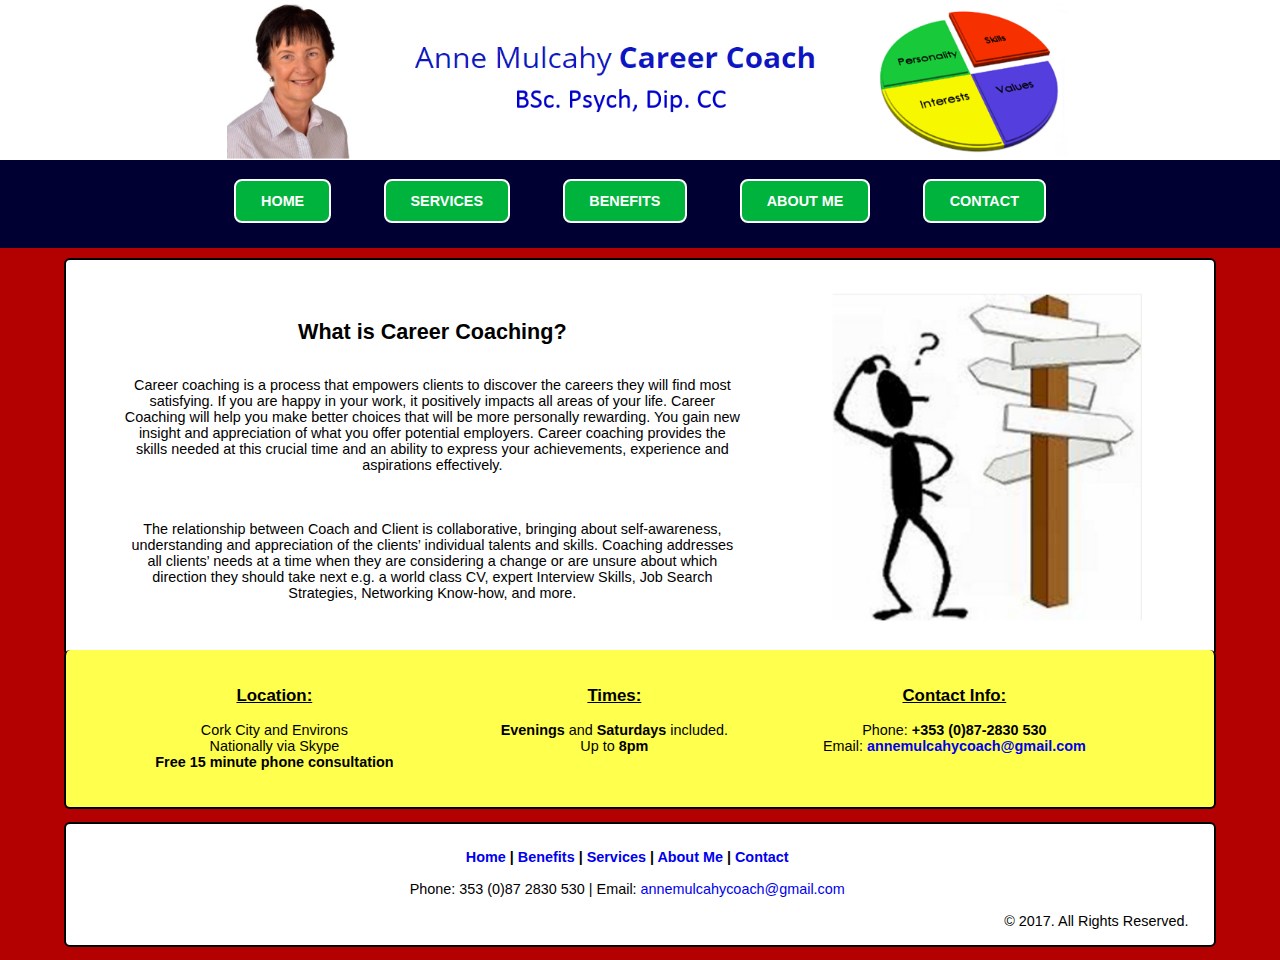
<file: WEBSITE/index.html>
<!DOCTYPE html>

<!--Author: Aisling O'Reilly-->
<!-- url:http://wwww.annemulcahycoach.ie -->

<html>
	<head>
		<title>Anne Mulcahy Career Coach</title>
		<link rel="stylesheet" type="text/css" href="Stylesheet/styleAM.css"/>
		
		<meta charset="UTF-8">
		<meta name="description" content="cv and career advice/coaching">
		<meta name="keywords" content="career coaching, clients, location, times, contact, cork, career coaching cork, career guidance cork">
		<meta name="author" content="Aisling O'Reilly">
		<meta name="robots" content="index, follow">
		<meta http-equiv="pragma" content="no-cache">
		<meta name="expires" content="sun, 31 dec 2017">
		
		<script>
		  (function(i,s,o,g,r,a,m){i['GoogleAnalyticsObject']=r;i[r]=i[r]||function(){
		  (i[r].q=i[r].q||[]).push(arguments)},i[r].l=1*new Date();a=s.createElement(o),
		  m=s.getElementsByTagName(o)[0];a.async=1;a.src=g;m.parentNode.insertBefore(a,m)
		  })(window,document,'script','https://www.google-analytics.com/analytics.js','ga');

		  ga('create', 'UA-92561760-1', 'auto');
		  ga('send', 'pageview');

		</script>

		<meta charset="utf-8">
	    <meta name="viewport" content="width=device-width, initial-scale=1">		
		
	</head>
	
	
	<body>
		<h1>
			<a href="index.html"><img src="Images/Logos/logoNew.PNG" alt="heading banner" width="70%" id="banner"/></a>
		</h1>
		
		<div id = "navbar">	
			<ul>
			  <a href="index.html"><li class="active"><b>Home</b></li></a>
			  <a href="Services/servicesAM.html"><li><b>Services</b></li></a>
			  <a href="Benefits/benefitsAM.html"><li><b>Benefits</b></li></a>
			  <a href="About/aboutAM.html"><li><b>About Me</b></li></a>
			  <a href="Contact/contactAM.html"><li><b>Contact</b></li></a>
			</ul>
		</div>
		
		
		<div id = "content">
			<div id="intro">
				<h2><b>What is Career Coaching?</b></h2><br/><br/>
				<p>
					Career coaching is a process that empowers clients to discover the careers they will find most satisfying. 
					If you are happy in your work, it positively impacts all areas of your life. Career Coaching will help you 
					make better choices that will be more personally rewarding. You gain new insight and appreciation of what 
					you offer potential employers.  Career coaching provides the skills needed at this crucial time and an ability 
					to express your achievements, experience and aspirations effectively.<br/><br/><br/><br/>
					The relationship between Coach and Client is collaborative, bringing about self-awareness, understanding 
					and appreciation of the clients’ individual talents and skills. Coaching addresses all clients’ needs at 
					a time when they are considering a change or are unsure about which direction they should take next e.g.
					a world class CV, expert Interview Skills, Job Search Strategies, Networking Know-how, and more.<br/><br/> 
				</p>
			</div>
			
			<img id="homepic" src="Images/pic3.PNG" alt="Signpost image" width="28%" />
		</div>
		
		<div id = "content0">	
		
			<div id="column1">
				<h3><u>Location:</u></h3><br />
				Cork City and Environs<br />
				Nationally via Skype<br />
				<b>Free 15 minute phone consultation</b><br />
			</div>
			<div id="column2">
				<h3><u>Times:</u></h3><br />
				<b>Evenings</b> and <b>Saturdays</b> included.<br />
				Up to <b>8pm</b><br />
			</div>
			<div id="column3">			
				<h3><u>Contact Info:</u></h3><br />
				Phone: <b>+353 (0)87-2830 530</b><br />
				Email: <a href="mailto:annemulcahycoach@gmail.com"><b>annemulcahycoach@gmail.com</b></a><br />
			</div>
		</div>
			
			
		<div id ="footer">
			<p id="footmenu" align="center"><b><a href="index.html">Home</a> | <a href="Benefits/benefitsAM.html">Benefits</a> | <a href="Services/servicesAM.html">Services</a> | <a href="About/aboutAM.html">About Me</a> | <a href="Contact/contactAM.html">Contact</a></b>
			<p align="center">&nbsp;</p>
			<p align="center">Phone: 353 (0)87 2830 530 | Email: <a href="mailto:annemulcahycoach@gmail.com">annemulcahycoach@gmail.com</a></p><br />
			<p> 
				&copy; 2017.  	All Rights Reserved.<br /><br />
			</p>
		</div>
		
	</body>
	
	
</html>
</file>
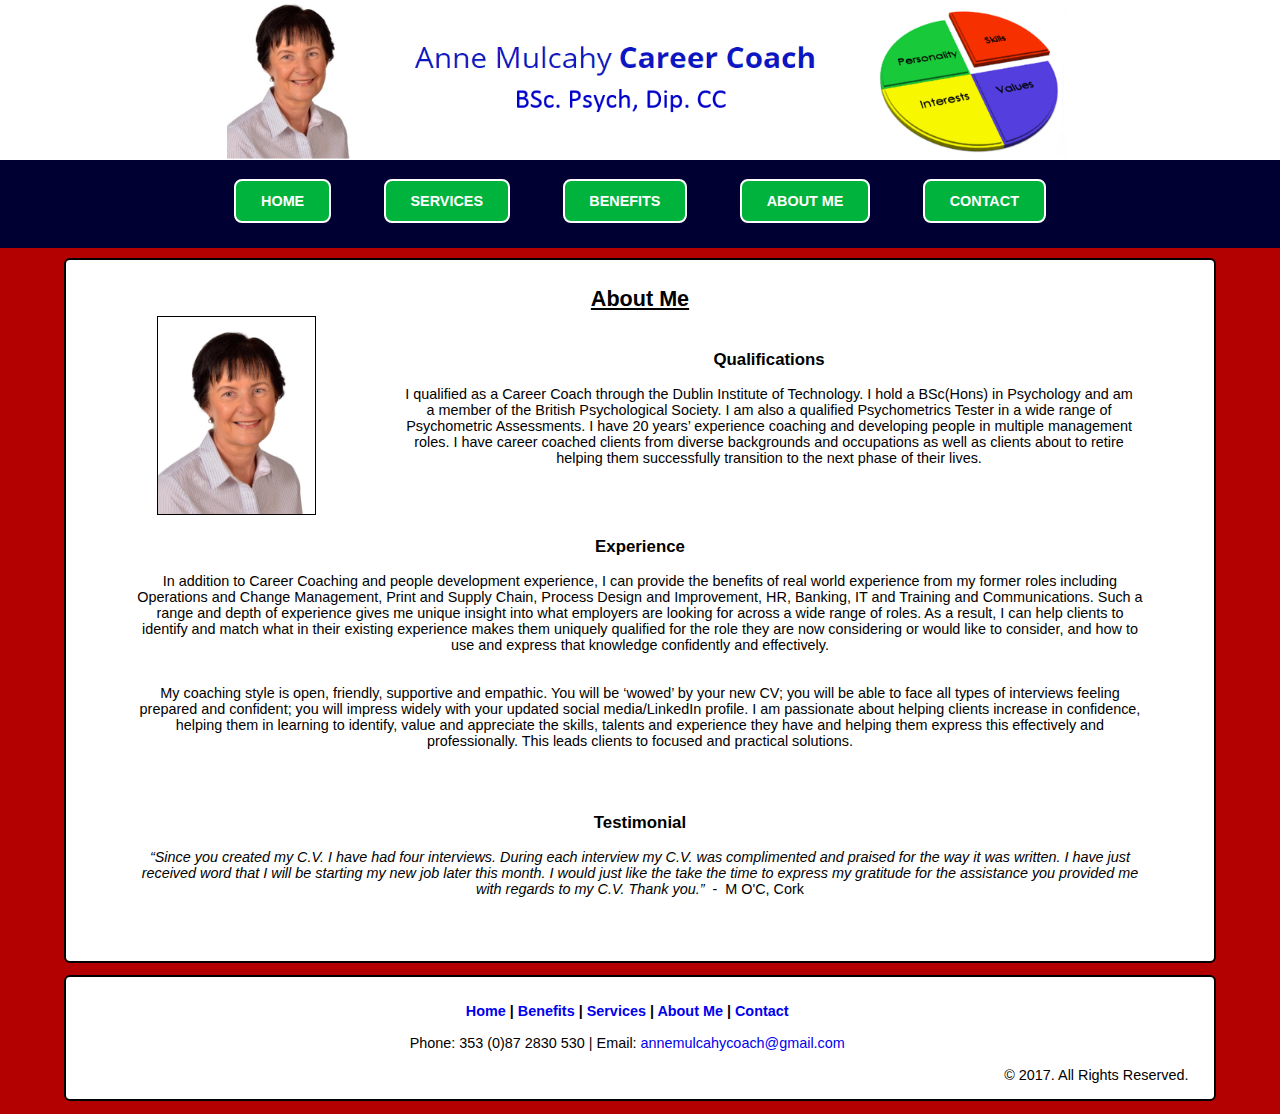
<file: WEBSITE/About/aboutAM.html>
<!DOCTYPE html>

<!--Author: Aisling O'Reilly-->
<!-- url:http://wwww.annemulcahycoach.ie -->

<html>
	<head>
		<title>About Me</title>
		<link rel="stylesheet" type="text/css" href="../Stylesheet/styleAM.css"/>
		
		<meta charset="UTF-8">
		<meta name="description" content="about, experience and qualifications">
		<meta name="keywords" content="career, cv, coaching, about, experience, qualifications">
		<meta name="author" content="Aisling O'Reilly">
		<meta name="robots" content="index, follow">
		<meta http-equiv="pragma" content="no-cache">
		<meta name="expires" content="sun, 31 dec 2017">
		
		<script>
		  (function(i,s,o,g,r,a,m){i['GoogleAnalyticsObject']=r;i[r]=i[r]||function(){
		  (i[r].q=i[r].q||[]).push(arguments)},i[r].l=1*new Date();a=s.createElement(o),
		  m=s.getElementsByTagName(o)[0];a.async=1;a.src=g;m.parentNode.insertBefore(a,m)
		  })(window,document,'script','https://www.google-analytics.com/analytics.js','ga');

		  ga('create', 'UA-92561760-1', 'auto');
		  ga('send', 'pageview');

		</script>

		<meta charset="utf-8">
		<meta name="viewport" content="width=device-width, initial-scale=1">
		
		</style>
	</head>
	
	<body>
		<h1>
			<a href="../index.html"><img src="../Images/Logos/logoNew.PNG" alt="heading banner" width="70%" id="banner"/></a>
		</h1>
		
		<div id = "navbar">	
			<ul>
			  <a href="../index.html"><li><b>Home</b></li></a>
			  <a href="../Services/servicesAM.html"><li><b>Services</b></li></a>		  
			  <a href="../Benefits/benefitsAM.html"><li><b>Benefits</b></li></a>
			  <a href="aboutAM.html"><li class="active"><b>About Me</b></li></a>
			  <a href="../Contact/contactAM.html"><li><b>Contact</b></li></a>
			</ul>
		</div>
		
		<div id = "content">
			<h2 id = "abhead"><b><u>About Me</u></b></h2><br/> 
						
			<img id="profpic" src="../Images/profile.jpg" alt="Anne photo" width="14%" />
			
			<div id="about">
				<h3>Qualifications</h3><br /> 
				<p>
				I qualified as a Career Coach through the Dublin Institute of Technology. I hold a BSc(Hons) in Psychology
				and am a member of the British Psychological Society. I am also a qualified Psychometrics Tester in a wide 
				range of Psychometric Assessments. I have 20 years’ experience coaching and developing people in multiple
				management roles. I have career coached clients from diverse backgrounds and occupations as well as clients
				about to retire helping them successfully transition to the next phase of their lives.
				</p><br /><br /><br />
			</div>
			
			<div id="about2">
				<h3>Experience</h3><br /> 
				<p>
				In addition to Career Coaching and people development experience, I can provide the benefits of real world experience from my
				former roles including Operations and Change Management, Print and Supply Chain, Process Design and Improvement, HR, Banking, IT
				and Training and Communications. Such a range and depth of experience gives me unique insight into what employers are looking for
				across a wide range of roles. As a result, I can help clients to identify and match what in their existing experience makes them
				uniquely qualified for the role they are now considering or would like to consider, and how to use and express that knowledge
				confidently and effectively.<br /> 
				</p><br /><br /> 
				
				<p>
				My coaching style is open, friendly, supportive and empathic. You will be ‘wowed’ by your new CV; you will be able to face all types
				of interviews feeling prepared and confident; you will impress widely with your updated social media/LinkedIn profile. I am passionate 
				about helping clients increase in confidence, helping them in learning to identify, value and appreciate the skills, talents and
				experience they have and helping them express this effectively and professionally. This leads clients to focused and practical solutions.  
				</p><br /><br /><br /><br />
					
				<h3>Testimonial</h3><br /> 
				<p>
				<i><q>Since you created my C.V. I have had four interviews. During each interview my C.V. was complimented and praised for the way 
				it was written. I have just received word that I will be starting my new job later this month. I would just like the take the time 
				to express my gratitude for the assistance you provided me with regards to my C.V. Thank you.</i></q>&nbsp;&nbsp;-&nbsp;&nbsp;M O'C, Cork
				</p><br />
			</div>	
		</div>
	
	
		<div id ="footer">
			<p align="center"><b><a href="../index.html">Home</a> | <a href="../Benefits/benefitsAM.html">Benefits</a> | <a href="../Services/servicesAM.html">Services</a> | <a href="../About/aboutAM.html">About Me</a> | <a href="../Contact/contactAM.html">Contact</a></b>
			<p align="center">&nbsp;</p>
			<p align="center">Phone: 353 (0)87 2830 530 | Email: <a href="mailto:annemulcahycoach@gmail.com">annemulcahycoach@gmail.com</a></p><br />
			<p> 
				&copy; 2017.  	All Rights Reserved.<br /><br />
			</p>
		</div>
		
	</body>
	
	
</html>
</file>
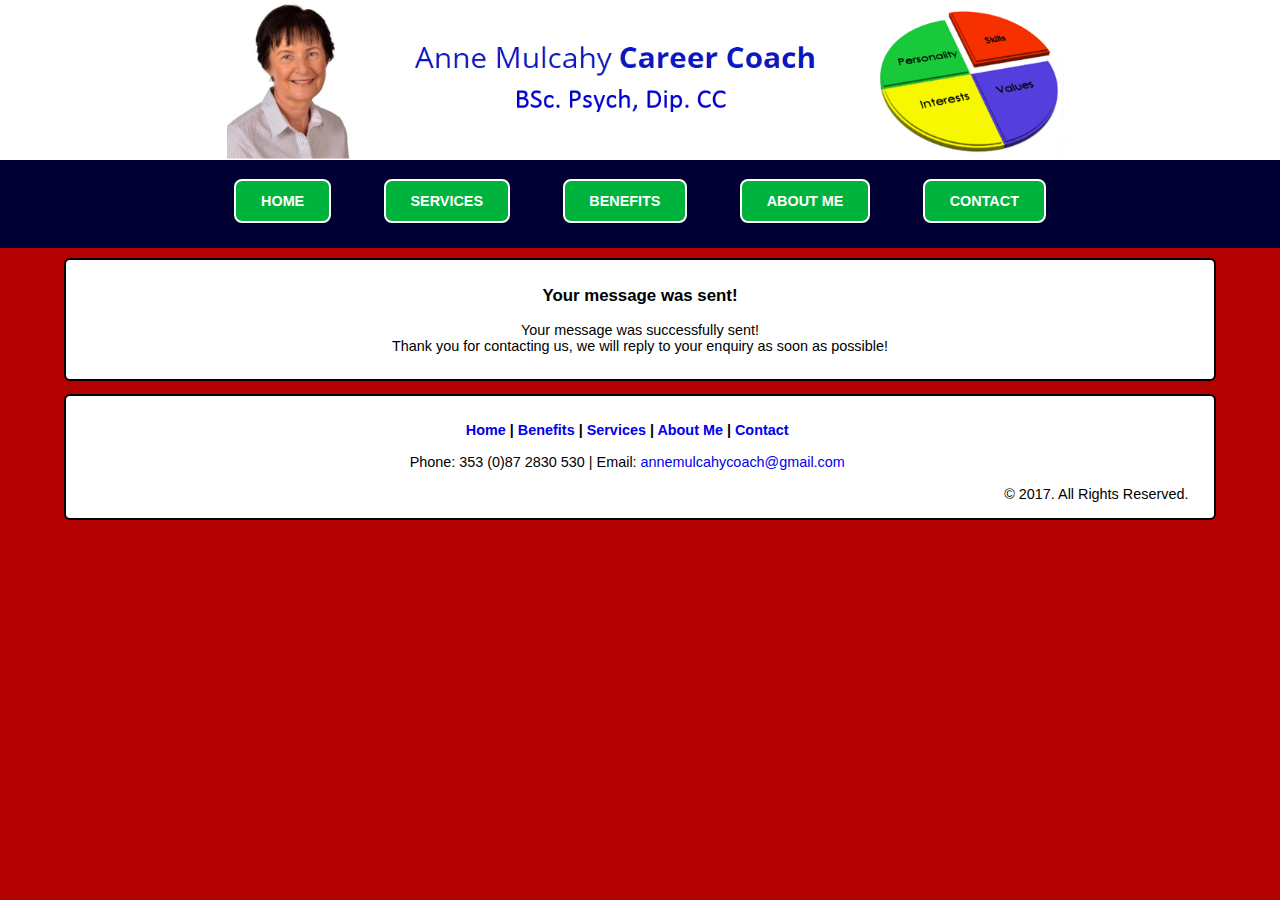
<file: WEBSITE/Contact/thanks.html>
<!DOCTYPE html>

<!--Author: Aisling O'Reilly-->
<!-- url:http://wwww.annemulcahycoach.ie -->

<html>
	<head>
		<title>Anne Mulcahy Career Coach</title>
		<link rel="stylesheet" type="text/css" href="../Stylesheet/styleAM.css"/>
		
		<meta charset="UTF-8">
		<meta name="description" content="message confirmation">
		<meta name="keywords" content="message sent">
		<meta name="author" content="Aisling O'Reilly">
		<meta name="robots" content="index, follow">
		<meta http-equiv="pragma" content="no-cache">
		<meta name="expires" content="sun, 31 dec 2017">
		

		<meta charset="utf-8">
	    <meta name="viewport" content="width=device-width, initial-scale=1">		
		
	</head>
	
	
	<body>
		<h1>
			<a href="../index.html"><img src="../Images/Logos/logoNew.PNG" alt="heading banner" width="70%" id="banner"/></a>
		</h1>
		
		<div id = "navbar">	
			<ul>
			  <a href="../index.html"><li><b>Home</b></li></a>
			  <a href="../Services/servicesAM.html"><li><b>Services</b></li></a>
			  <a href="../Benefits/benefitsAM.html"><li><b>Benefits</b></li></a>
			  <a href="../About/aboutAM.html"><li><b>About Me</b></li></a>
			  <a href="../Contact/contactAM.html"><li><b>Contact</b></li></a>
			</ul>
		</div>
		
		
		<div id = "content">
			<p><h3>Your message was sent!</h3></p><br />
			<p>Your message was successfully sent!<br />
			Thank you for contacting us, we will reply
			to your enquiry as soon as possible!</p>
		</div>
			
			
		<div id ="footer">
			<p id="footmenu" align="center"><b><a href="../index.html">Home</a> | <a href="../Benefits/benefitsAM.html">Benefits</a> | <a href="../Services/servicesAM.html">Services</a> | <a href="../About/aboutAM.html">About Me</a> | <a href="../Contact/contactAM.html">Contact</a></b>
			<p align="center">&nbsp;</p>
			<p align="center">Phone: 353 (0)87 2830 530 | Email: <a href="mailto:annemulcahycoach@gmail.com">annemulcahycoach@gmail.com</a></p><br />
			<p> 
				&copy; 2017.  	All Rights Reserved.<br /><br />
			</p>
		</div>
		
	</body>
	
	
</html>
</file>
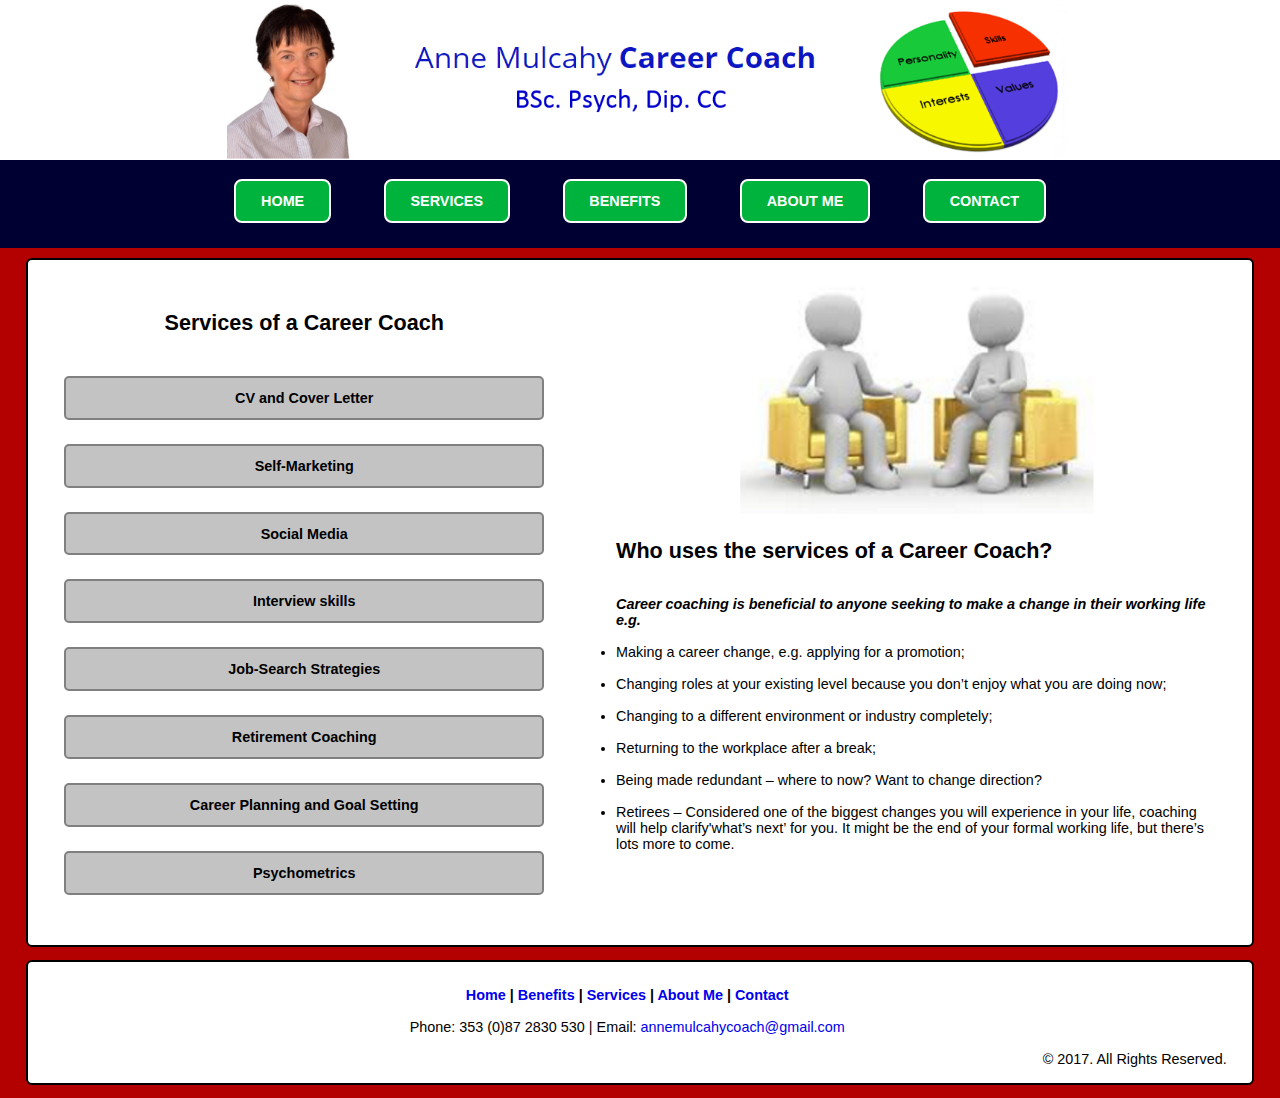
<file: WEBSITE/Services/servicesAM.html>
<!DOCTYPE html>

<!--Author: Aisling O'Reilly-->
<!-- url:http://wwww.annemulcahycoach.ie -->

<html>
	<head>
		<title>Services</title>
		<link rel="stylesheet" type="text/css" href="../Stylesheet/styleAM.css"/>
		
		<meta charset="UTF-8">
		<meta name="description" content="services of a career coach">
		<meta name="keywords" content="career, cv, coaching, skills, interview, planning">
		<meta name="author" content="Aisling O'Reilly">
		<meta name="robots" content="index, follow">
		<meta http-equiv="pragma" content="no-cache">
		<meta name="expires" content="sun, 31 dec 2017">
		
		<script>
		  (function(i,s,o,g,r,a,m){i['GoogleAnalyticsObject']=r;i[r]=i[r]||function(){
		  (i[r].q=i[r].q||[]).push(arguments)},i[r].l=1*new Date();a=s.createElement(o),
		  m=s.getElementsByTagName(o)[0];a.async=1;a.src=g;m.parentNode.insertBefore(a,m)
		  })(window,document,'script','https://www.google-analytics.com/analytics.js','ga');

		  ga('create', 'UA-92561760-1', 'auto');
		  ga('send', 'pageview');

		</script>

	    <meta charset="utf-8">
	    <meta name="viewport" content="width=device-width, initial-scale=1">
		
	    <script src="https://ajax.googleapis.com/ajax/libs/jquery/1.12.4/jquery.min.js"></script>
		
		<script>
			$(document).ready(function(){
				$("#flip").click(function(){
					$("#panel").slideToggle("slow");
			});});
			
			$(document).ready(function(){
				$("#flip1").click(function(){
					$("#panel1").slideToggle("slow");
			});});
			
			$(document).ready(function(){
				$("#flip2").click(function(){
					$("#panel2").slideToggle("slow");
			});});
			
			$(document).ready(function(){
				$("#flip3").click(function(){
					$("#panel3").slideToggle("slow");
			});});
			
			$(document).ready(function(){
				$("#flip4").click(function(){
					$("#panel4").slideToggle("slow");
			});});
			
			$(document).ready(function(){
				$("#flip5").click(function(){
					$("#panel5").slideToggle("slow");
			});});
			
			$(document).ready(function(){
				$("#flip6").click(function(){
					$("#panel6").slideToggle("slow");
			});});
			
			$(document).ready(function(){
				$("#flip7").click(function(){
					$("#panel7").slideToggle("slow");
			});});
		</script>
		
	</head>
	
	<body>
		<h1>
			<a href="../index.html"><img src="../Images/Logos/logoNew.PNG" alt="heading banner" width="70%" id="banner"/></a>
		</h1>
		
		<div id = "navbar">	
			<ul>
			  <a href="../index.html"><li><b>Home</b></li></a>
			  <a href="servicesAM.html"><li class="active"><b>Services</b></li></a>		  
			  <a href="../Benefits/benefitsAM.html"><li><b>Benefits</b></li></a>
			  <a href="../About/aboutAM.html"><li><b>About Me</b></li></a>
			  <a href="../Contact/contactAM.html"><li><b>Contact</b></li></a>
			</ul>
		</div>
	
		<div id = "content2">
			<div id = "col1">
				<h2><b>Services of a Career Coach</b></h2><br/> 

				<div id="flip"><b>CV and Cover Letter</b></div>
				<div id="panel">	
					Get a World Class CV and Cover Letter. Your new CV will show clearly who you are
					– your skills, experience and achievements. If you have a particular role in mind, 
					your CV will be aligned to the needs and requirements of that role as far as possible.<br/>
				</div>
				
				<div id="flip1"><b>Self-Marketing</b></div>
				<div id="panel1">
					Increase your confidence and ‘know-how’ to be able to say what you want and need to
					say effectively. You will develop a dialogue you are proud of and reflects you ‘to
					a tee’!<br/>
				</div>
					
				<div id="flip2"><b>Social Media</b></div>
				<div id="panel2">
					Update/Develop a winning profile that reflects you perfectly! Be able to attract 
					potential employers to your profile and learn how to use key sites effectively.<br/>
				</div>
					
				<div id="flip3"><b>Interview skills</b></div>
				<div id="panel3">
					Approach your interview with confidence and competence – All types - Panel,
					Competency based, Assessments. Develop and practice responses to a wide variety
					of questions, targeted to the role being interviewed for, identify and structure 
					appropriate examples to reinforce your message. Pre, During and Post Interview
					skills and behaviours also coached.<br/>
				</div>
				
				<div id="flip4"><b>Job-Search Strategies</b></div>
				<div id="panel4">
					Learn all methods and what each has to offer. Put effective strategies in place for
					you. Learn what information tools are available to you and how to use them effectively.<br/>
				</div>
				
				<div id="flip5"><b>Retirement Coaching</b></div>
				<div id="panel5">
					Develop awareness of the importance of effective planning at this time. Prepare with 
					confidence for one of the biggest change events of your life. Our working life provides
					so much more that is critical to our lives than just financial reward. Make sure you 
					have it all covered! (Please note: financial advice not provided).<br/>
				</div>
				
				<div id="flip6"><b>Career Planning and Goal Setting</b></div>
				<div id="panel6">
					Identify and develop the steps that will get you where you want to be.<br/>
				</div>
				
				<div id="flip7"><b>Psychometrics</b></div>
				<div id="panel7">
					Comprehensive psychometric options available including Award Winning Irish-market
					focused psychometric assessments. Find out exactly what you are suited to.
					This helps to focus your efforts using the skills you most like to use and also
					takes into account your personality, interests and values.<br/>
				</div>	
			</div>		
			
			<img id="servpic" src="../Images/pic2.PNG" alt="coaching photo" width="30%" />
			
			<div id = "col2">
				<h2><b>Who uses the services of a Career Coach?</b></h2><br/><br />
					<h4><i>Career coaching is beneficial to anyone seeking to
						make a change in their working life e.g.</i></h4><br />
					<ul>
						<li>Making a career change, e.g. applying for a promotion;</li><br />
						<li>Changing roles at your existing level because you don’t enjoy what you are doing now;</li><br />
						<li>Changing to a different environment or industry completely;</li><br />
						<li>Returning to the workplace after a break;</li><br />
						<li>Being made redundant – where to now? Want to change direction?</li><br />				
						<li>Retirees – Considered one of the biggest changes you will experience in your life, coaching will help clarify'what’s next’ for you. It might be the end of your formal working life, but there’s lots more to come.</li><br />   
					</ul>
			</div>
			
		</div>

			
		<div id ="footer1">
			<p id="footmenu" align="center"><b><a href="../index.html">Home</a> | <a href="../Benefits/benefitsAM.html">Benefits</a> | <a href="../Services/servicesAM.html">Services</a> | <a href="../About/aboutAM.html">About Me</a> | <a href="../Contact/contactAM.html">Contact</a></b>
			<p align="center">&nbsp;</p>
			<p align="center">Phone: 353 (0)87 2830 530 | Email: <a href="mailto:annemulcahycoach@gmail.com">annemulcahycoach@gmail.com</a></p><br />
			<p> 
				&copy; 2017.  	All Rights Reserved.<br /><br />
			</p>
		</div>
		
	</body>
	
	
</html>
</file>
<file: WEBSITE/Stylesheet/styleAM.css>
/*	Author: Aisling O'Reilly  */

* {
	margin: 0;
	padding: 0;
}

html {
	font-size: 100%;
	}

body {
	margin: 0% auto;		
	background: #b30000;
	background-size: 100%;
	font-family: Helvetica, Arial, sans-serif;
	font-size: 90%;
} 

#banner {
	margin: 0%;
    padding: 0% 15% 0% 15%;	
	background-color: #fff;
}

#navbar {
	margin: -1% 0% 1% 0%;
	text-align: center;
	padding: 1% 2%;
	background-color: #000033;
}

#navbar li {
	margin: 1% 2%;
	text-align: center;
    vertical-align: middle;
	display: inline-block;
	padding: 1% 2%;
	background-color: #00b33c;
	border: 2px solid #fff;
	border-radius: 8px;
}

#navbar ul {
	list-style-type: none;
	overflow: auto;
}

#navbar a {
	color: #fff;
	text-transform: uppercase;
	text-decoration: none;	
}

#navbar li:hover {
	background-color: #4700b3;
}

#content {
	background-color: #ffffff;
	color: #000;
	margin: -.25% 5% 1% 5%;
	padding: 2% 1%;
	border: 2px solid #000;
	border-radius: 6px;
	text-align: center;
	overflow: auto;
}

#content0 {
	background-color: #ffff4d;
	color: #000;
	margin: -1.5% 5% 1% 5%;
	padding: 2% 1% 2% 3%;
	border: 2px solid #000;
	border-top: none;
	border-radius: 6px;
	text-align: left;
	overflow: auto;
}

#content1 {
	background-color: #e6f7ff;
	color: #000;
	margin: -.25% 5% 1% 5%;
	padding: 2% 1% 2% 3%;
	border: 2px solid #000;
	border-radius: 6px;
	text-align: left;
	overflow: auto;
}

a:hover, a:visited, a:link, a:active
{
    text-decoration: none;
}

#footer {
	background-color: #ffffff;
	color: #000;
	margin: 1% 5%;
	padding: 2% 2% 0% 0%;
	text-align: right;
	border: 2px solid #000;
	border-radius: 6px;
	
}

#footer1 {
	background-color: #ffffff;
	color: #000;
	margin: 1% 2%;
	padding: 2% 2% 0% 0%;
	text-align: right;
	border: 2px solid #000;
	border-radius: 6px;
	
}

#footmenu {
	color: #000;
}

#intro {
	float: left;
	width: 55%;
	margin: 3% 1% 1% 4%;
}

#homepic {
	float: right;
	margin: 0% 5% 0% 2%;
} 

#column1, #column2, #column3  {
	float: left;
	width: 25%;
	margin: 1% 3%;
	text-align: center;
	overflow: auto;
}


/*///////////////Services pages////////////////*/

#panel, #flip, #panel1, #flip1, #panel2, #flip2, #panel3, #flip3, #panel4, #flip4, #panel5, #flip5, #panel6, #flip6, #panel7, #flip7 {
	padding: 2.5% 1%;
	margin: 5% 0%;
	text-align: center;
	/*background-color: #e6f7ff;*/
	background-color: #c3c3c3;
	border: solid 2px #808080;
	border-radius: 5px;
}
			
#panel, #panel1, #panel2, #panel3, #panel4, #panel5, #panel6, #panel7 {
	display: none;
	margin-bottom: 2.5%;
	margin-top: -5%;
	overflow: auto;
	padding: 3% 2% 3% 2%;
}

#flip:hover, #flip1:hover, #flip2:hover, #flip3:hover, #flip4:hover, #flip5:hover, #flip6:hover, #flip7:hover {
	color: #fff;
	background-color: #002699;
	border: 2px solid #000;
}

#content2 {
	background-color: #ffffff;
	color: #000;
	margin: -.25% 2% 1% 2%;
	padding: 2% 1%;
	border: 2px solid #000;
	border-radius: 6px;
	text-align: center;
	overflow: auto;
}

#col1{
	margin: 2% 0% 0% 2%;
	float: left;
	width: 40%;
	overflow: auto;	
}

#col2{
	margin: 0% 2% 0% 2%;
	float: right;
	padding: 2% 0%;
	text-align: left;
	width: 50%;
}

#servpic {
	float: right;
	margin: -2% 12% 0% 1%;
} 


/*///////////////Benefits pages////////////////*/

#benefits {
	float: left;
	margin: 1% 2% 1% 3%;
	padding: 2%;
	text-align: left;
	width: 45%;
	overflow: auto;
} 

#testimonial {
	float: right;
	margin: 1% 2% 1% 0%;
	padding: 1%;
	text-align: left;
	width: 40%;
	overflow: auto;
} 

#benpic {
	float: right;
	margin: 2% 3% 1% 2%;
	padding: 0%;
	border: 1px solid #000;
} 

#benpictest {
	float: right;
	margin: 1% 3% 1% 2%;
	padding: 0%;
	border: 1px solid #000;
} 

#benpic1 {
	float: right;
	margin: 1% 6% 0% 2%;
	padding: 0%;
	border: 1px solid #000;
} 

.checklist {
	list-style-type: none;
	margin: 0 0 0 .6em;
}

.checklist li.tick:before {
	content: "\2714";
}

.checklist li:before {
  position: absolute;
  margin-left: -1.3em;
}


/*///////////////About page////////////////*/

#profpic {
	float: left;
	margin: -1% 1% 1% 7%;
	padding: 0%;
	border: 1px solid #000;
} 

#about {
	float: right;
	margin: 2% 6% 2% 1%;
	width: 65%;
}

#about2 {
	clear: left;
	clear: right;
	float: center;
	margin: 2% 5%;
	width: 90%;
}


/*///////////////Contact page///////////////*/

input[type=text] {
	border: 1px solid #000;
	border-radius: 2px;
	margin: 0% 0% 1% 0%;
	min-height: 30px;
}

.form-control {
	border: 1px solid #000;
	border-radius: 2px;
	margin: 0% 0% 1% 0%;
    min-height: 60px;
	min-width: 100%;
    resize: none;
}

input[type=email] {
	border: 1px solid #000;
	margin: 1%;
    min-height: 30px;
    resize: none;
}
	

.form1 {
	float: right;
	text-align: left;
	margin: 2% 8% 1% 2%;
	padding: 0% 1% 1% 1%;
	max-width: 30%;
} 


.smallbtn{
	padding: 4% 8%;	
	background-color: #00b33c;
	margin: 1%;
	border: 1px solid #000;
	border-radius: 5px;
	text-align: center;
	color: #fff;
	text-transform: uppercase;
	font-weight: bold;
}

.smallbtn:hover {
	background-color: #002699;	
}

#main{
	padding: 3% 10% 3% 10%;
	width: 40%;	
	margin: 0% 0% 1% 0%;
}

#condet{
	margin: 2% 2% 4% 2%;
	float: left;	
	width: 40%;
}

textarea  
{  
   font-family: Helvetica, Arial, sans-serif;
   font-size: 90%;
}

#btn{
	padding: 1% 2%;	
	background-color: #00b33c;
	border: 1px solid #000;
	border-radius: 5px;
	text-align: center;
	color: #fff;
	text-transform: uppercase;
	width: 10%;
	margin: auto;
}
</file>
